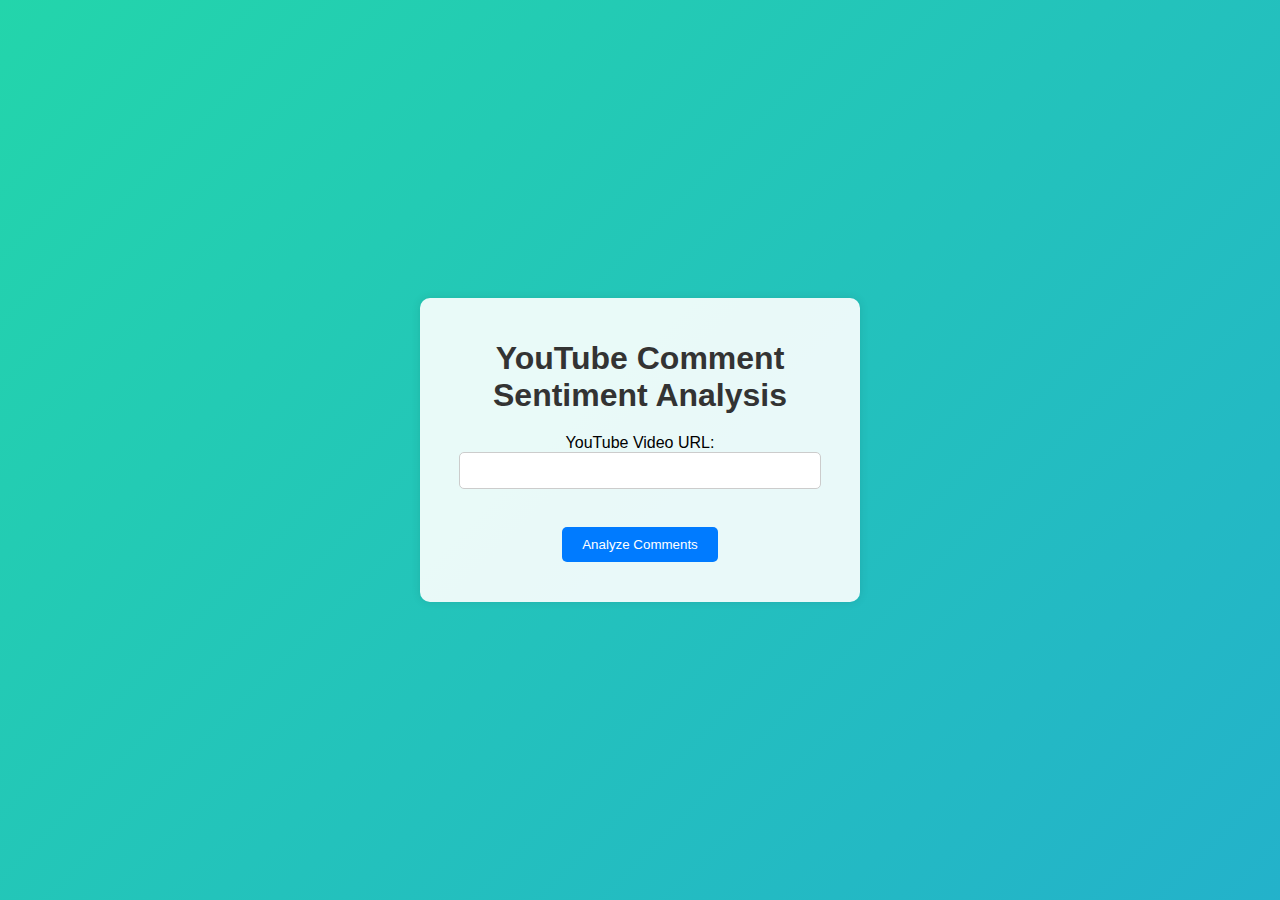
<file: templates/index.html>
<!DOCTYPE html>
<html lang="en">
<head>
    <meta charset="UTF-8">
    <meta name="viewport" content="width=device-width, initial-scale=1.0">
    <title>YouTube Comment Sentiment Analysis</title>
    </head>
    <link rel="stylesheet" href="./CSS/style.css">
<body>
    <div class="container">
        <h1>YouTube Comment Sentiment Analysis</h1>
        <form action="/" method="post">
            <label for="video_url">YouTube Video URL:</label><br>
            <input type="text" id="video_url" name="video_url" required><br><br>
            <button type="submit" id="analyzeButton">Analyze Comments</button>
    </form>
        <div id="sentimentResult"></div>
    </div>
</body>
</html>
</file>
<file: templates/CSS/style.css>
body {
            font-family: Arial, sans-serif;
            margin: 0;
            padding: 0;
            display: flex;
            justify-content: center;
            align-items: center;
            height: 100vh;
            background: linear-gradient(-45deg, #EE7752, #E73C7E, #23A6D5, #23D5AB);
            background-size: 400% 400%;
            animation: gradientBG 15s ease infinite;
        }

        .container {
            background-color: rgba(255, 255, 255, 0.9);
            padding: 20px;
            border-radius: 10px;
            box-shadow: 0 0 10px rgba(0, 0, 0, 0.1);
            max-width: 400px;
            width: 100%;
            text-align: center;
            position: relative;
            animation: fadeIn 1s ease;
        }

        h1 {
            color: #333;
            margin-bottom: 20px;
            font-size: 2em;
            animation: slideInDown 1s ease;
        }

        #video_url {
            width: calc(100% - 60px);
            padding: 10px;
            margin-bottom: 20px;
            border: 1px solid #ccc;
            border-radius: 5px;
            outline: none;
            animation: fadeInLeft 1s ease;
        }

        #analyzeButton {
            padding: 10px 20px;
            cursor: pointer;
            background-color: #007bff;
            color: #fff;
            border: none;
            border-radius: 5px;
            transition: background-color 0.3s ease;
            animation: fadeInRight 1s ease;
        }

        #analyzeButton:hover {
            background-color: #0056b3;
        }

        #sentimentResult {
            margin-top: 20px;
            font-weight: bold;
            font-size: 1.2em;
            animation: slideInUp 1s ease;
        }

        @keyframes fadeIn {
            from {
                opacity: 0;
            }
            to {
                opacity: 1;
            }
        }

        @keyframes fadeInLeft {
            from {
                opacity: 0;
                transform: translateX(-20px);
            }
            to {
                opacity: 1;
                transform: translateX(0);
            }
        }

        @keyframes fadeInRight {
            from {
                opacity: 0;
                transform: translateX(20px);
            }
            to {
                opacity: 1;
                transform: translateX(0);
            }
        }

        @keyframes slideInDown {
            from {
                transform: translateY(-50px);
            }
            to {
                transform: translateY(0);
            }
        }

        @keyframes slideInUp {
            from {
                transform: translateY(50px);
            }
            to {
                transform: translateY(0);
            }
        }

        @keyframes gradientBG {
            0% {
                background-position: 0% 50%;
            }
            50% {
                background-position: 100% 50%;
            }
            100% {
                background-position: 0% 50%;
            }
        }
</file>
